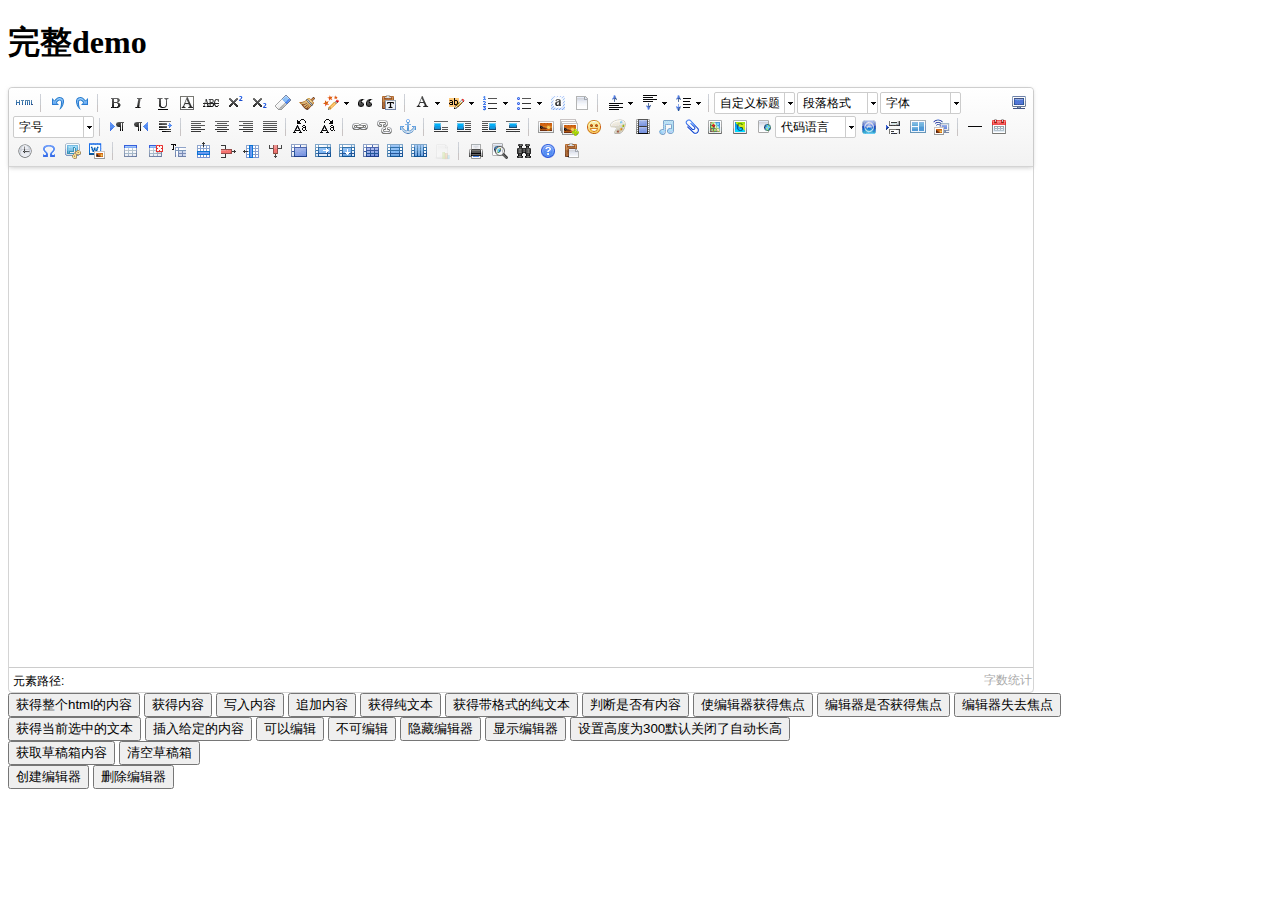
<file: web/static/plugins/ueditor/index.html>
<!DOCTYPE HTML PUBLIC "-//W3C//DTD HTML 4.01 Transitional//EN"
        "http://www.w3.org/TR/html4/loose.dtd">
<html>
<head>
    <title>完整demo</title>
    <meta http-equiv="Content-Type" content="text/html;charset=utf-8"/>
    <script type="text/javascript" charset="utf-8" src="ueditor.config.js"></script>
    <script type="text/javascript" charset="utf-8" src="ueditor.all.min.js"> </script>
    <!--建议手动加在语言，避免在ie下有时因为加载语言失败导致编辑器加载失败-->
    <!--这里加载的语言文件会覆盖你在配置项目里添加的语言类型，比如你在配置项目里配置的是英文，这里加载的中文，那最后就是中文-->
    <script type="text/javascript" charset="utf-8" src="lang/zh-cn/zh-cn.js"></script>

    <style type="text/css">
        div{
            width:100%;
        }
    </style>
</head>
<body>
<div>
    <h1>完整demo</h1>
    <script id="editor" type="text/plain" style="width:1024px;height:500px;"></script>
</div>
<div id="btns">
    <div>
        <button onclick="getAllHtml()">获得整个html的内容</button>
        <button onclick="getContent()">获得内容</button>
        <button onclick="setContent()">写入内容</button>
        <button onclick="setContent(true)">追加内容</button>
        <button onclick="getContentTxt()">获得纯文本</button>
        <button onclick="getPlainTxt()">获得带格式的纯文本</button>
        <button onclick="hasContent()">判断是否有内容</button>
        <button onclick="setFocus()">使编辑器获得焦点</button>
        <button onmousedown="isFocus(event)">编辑器是否获得焦点</button>
        <button onmousedown="setblur(event)" >编辑器失去焦点</button>

    </div>
    <div>
        <button onclick="getText()">获得当前选中的文本</button>
        <button onclick="insertHtml()">插入给定的内容</button>
        <button id="enable" onclick="setEnabled()">可以编辑</button>
        <button onclick="setDisabled()">不可编辑</button>
        <button onclick=" UE.getEditor('editor').setHide()">隐藏编辑器</button>
        <button onclick=" UE.getEditor('editor').setShow()">显示编辑器</button>
        <button onclick=" UE.getEditor('editor').setHeight(300)">设置高度为300默认关闭了自动长高</button>
    </div>

    <div>
        <button onclick="getLocalData()" >获取草稿箱内容</button>
        <button onclick="clearLocalData()" >清空草稿箱</button>
    </div>

</div>
<div>
    <button onclick="createEditor()">
    创建编辑器</button>
    <button onclick="deleteEditor()">
    删除编辑器</button>
</div>

<script type="text/javascript">

    //实例化编辑器
    //建议使用工厂方法getEditor创建和引用编辑器实例，如果在某个闭包下引用该编辑器，直接调用UE.getEditor('editor')就能拿到相关的实例
    var ue = UE.getEditor('editor');


    function isFocus(e){
        alert(UE.getEditor('editor').isFocus());
        UE.dom.domUtils.preventDefault(e)
    }
    function setblur(e){
        UE.getEditor('editor').blur();
        UE.dom.domUtils.preventDefault(e)
    }
    function insertHtml() {
        var value = prompt('插入html代码', '');
        UE.getEditor('editor').execCommand('insertHtml', value)
    }
    function createEditor() {
        enableBtn();
        UE.getEditor('editor');
    }
    function getAllHtml() {
        alert(UE.getEditor('editor').getAllHtml())
    }
    function getContent() {
        var arr = [];
        arr.push("使用editor.getContent()方法可以获得编辑器的内容");
        arr.push("内容为：");
        arr.push(UE.getEditor('editor').getContent());
        alert(arr.join("\n"));
    }
    function getPlainTxt() {
        var arr = [];
        arr.push("使用editor.getPlainTxt()方法可以获得编辑器的带格式的纯文本内容");
        arr.push("内容为：");
        arr.push(UE.getEditor('editor').getPlainTxt());
        alert(arr.join('\n'))
    }
    function setContent(isAppendTo) {
        var arr = [];
        arr.push("使用editor.setContent('欢迎使用ueditor')方法可以设置编辑器的内容");
        UE.getEditor('editor').setContent('欢迎使用ueditor', isAppendTo);
        alert(arr.join("\n"));
    }
    function setDisabled() {
        UE.getEditor('editor').setDisabled('fullscreen');
        disableBtn("enable");
    }

    function setEnabled() {
        UE.getEditor('editor').setEnabled();
        enableBtn();
    }

    function getText() {
        //当你点击按钮时编辑区域已经失去了焦点，如果直接用getText将不会得到内容，所以要在选回来，然后取得内容
        var range = UE.getEditor('editor').selection.getRange();
        range.select();
        var txt = UE.getEditor('editor').selection.getText();
        alert(txt)
    }

    function getContentTxt() {
        var arr = [];
        arr.push("使用editor.getContentTxt()方法可以获得编辑器的纯文本内容");
        arr.push("编辑器的纯文本内容为：");
        arr.push(UE.getEditor('editor').getContentTxt());
        alert(arr.join("\n"));
    }
    function hasContent() {
        var arr = [];
        arr.push("使用editor.hasContents()方法判断编辑器里是否有内容");
        arr.push("判断结果为：");
        arr.push(UE.getEditor('editor').hasContents());
        alert(arr.join("\n"));
    }
    function setFocus() {
        UE.getEditor('editor').focus();
    }
    function deleteEditor() {
        disableBtn();
        UE.getEditor('editor').destroy();
    }
    function disableBtn(str) {
        var div = document.getElementById('btns');
        var btns = UE.dom.domUtils.getElementsByTagName(div, "button");
        for (var i = 0, btn; btn = btns[i++];) {
            if (btn.id == str) {
                UE.dom.domUtils.removeAttributes(btn, ["disabled"]);
            } else {
                btn.setAttribute("disabled", "true");
            }
        }
    }
    function enableBtn() {
        var div = document.getElementById('btns');
        var btns = UE.dom.domUtils.getElementsByTagName(div, "button");
        for (var i = 0, btn; btn = btns[i++];) {
            UE.dom.domUtils.removeAttributes(btn, ["disabled"]);
        }
    }

    function getLocalData () {
        alert(UE.getEditor('editor').execCommand( "getlocaldata" ));
    }

    function clearLocalData () {
        UE.getEditor('editor').execCommand( "clearlocaldata" );
        alert("已清空草稿箱")
    }
</script>
</body>
</html>
</file>
